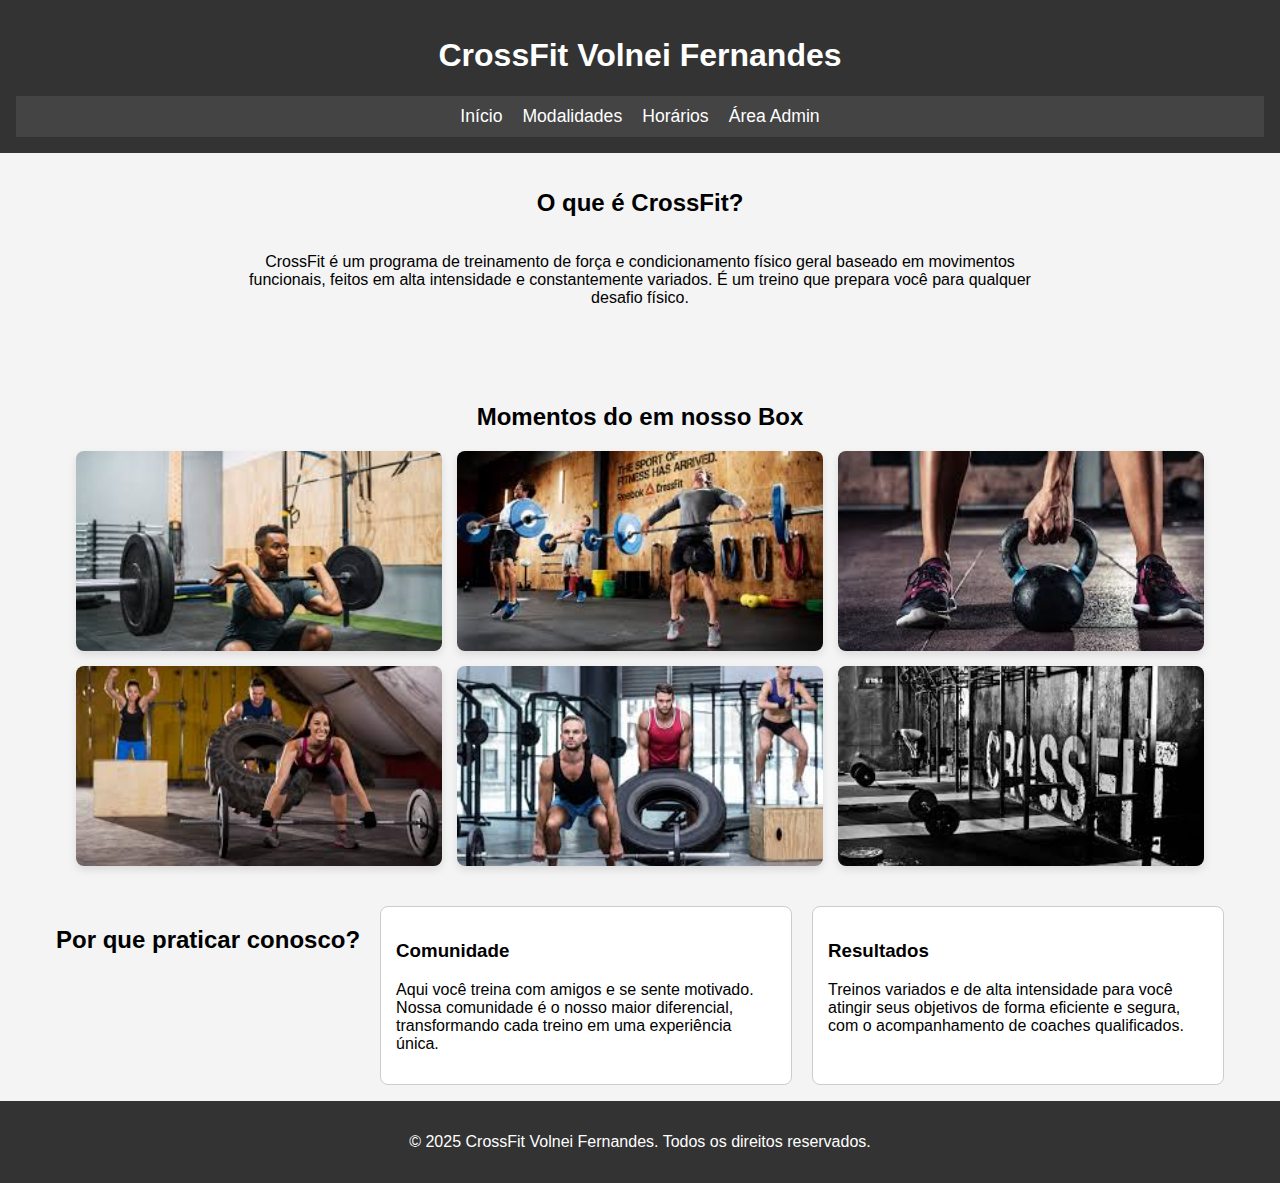
<file: index.html>
<!--VOLNEI FERNANDES DE LIMA JUNIOR -->

<!DOCTYPE html>
<html lang="pt-br">
<head>
    <meta charset="UTF-8">
    <meta name="viewport" content="width=device-width, initial-scale=1.0">
    <title>CrossFit Volnei Fernandes - Página Inicial</title>
    <link rel="stylesheet" href="style.css">
</head>
<body>

    <header>
        <h1>CrossFit Volnei Fernandes</h1>
        <nav>
            <a href="index.html">Início</a>
            <a href="modalidades.html">Modalidades</a>
            <a href="horario.html">Horários</a>
            <a href="login.html">Área Admin</a> </nav>
    </header>

    <main>
        <section id="introducao">
            <h2>O que é CrossFit?</h2>
            <p>CrossFit é um programa de treinamento de força e condicionamento físico geral baseado em movimentos funcionais, feitos em alta intensidade e constantemente variados. É um treino que prepara você para qualquer desafio físico.</p>
        </section>

        <section id="galeria">
            <h2>Momentos do em nosso Box</h2>
            <div class="grid-container">
                <img src="./Crossfit 1.jpeg" alt="Atleta levantando peso">
                <img src="./crossfit 2.jpeg" alt="Alunos treinando em grupo">
                <img src="./crossfit web.jpeg" alt="Detalhe de um kettlebell no chão">
                <img src="./crossfit3.jpeg" alt="Atleta pulando corda">
                <img src="./crossfit5.jpeg" alt="Vista geral do espaço de treino">
                <img src="./crossfit6.jpeg" alt="Aluna se preparando para um exercício">
            </div>
        </section>

        <section id="beneficios">
            <h2>Por que praticar conosco?</h2>
            <article>
                <h3>Comunidade</h3>
                <p>Aqui você treina com amigos e se sente motivado. Nossa comunidade é o nosso maior diferencial, transformando cada treino em uma experiência única.</p>
            </article>
            <article>
                <h3>Resultados</h3>
                <p>Treinos variados e de alta intensidade para você atingir seus objetivos de forma eficiente e segura, com o acompanhamento de coaches qualificados.</p>
            </article>
        </section>
    </main>

    <footer>
        <p>&copy; 2025 CrossFit Volnei Fernandes. Todos os direitos reservados.</p>
    </footer>

</body>
</html>
</file>
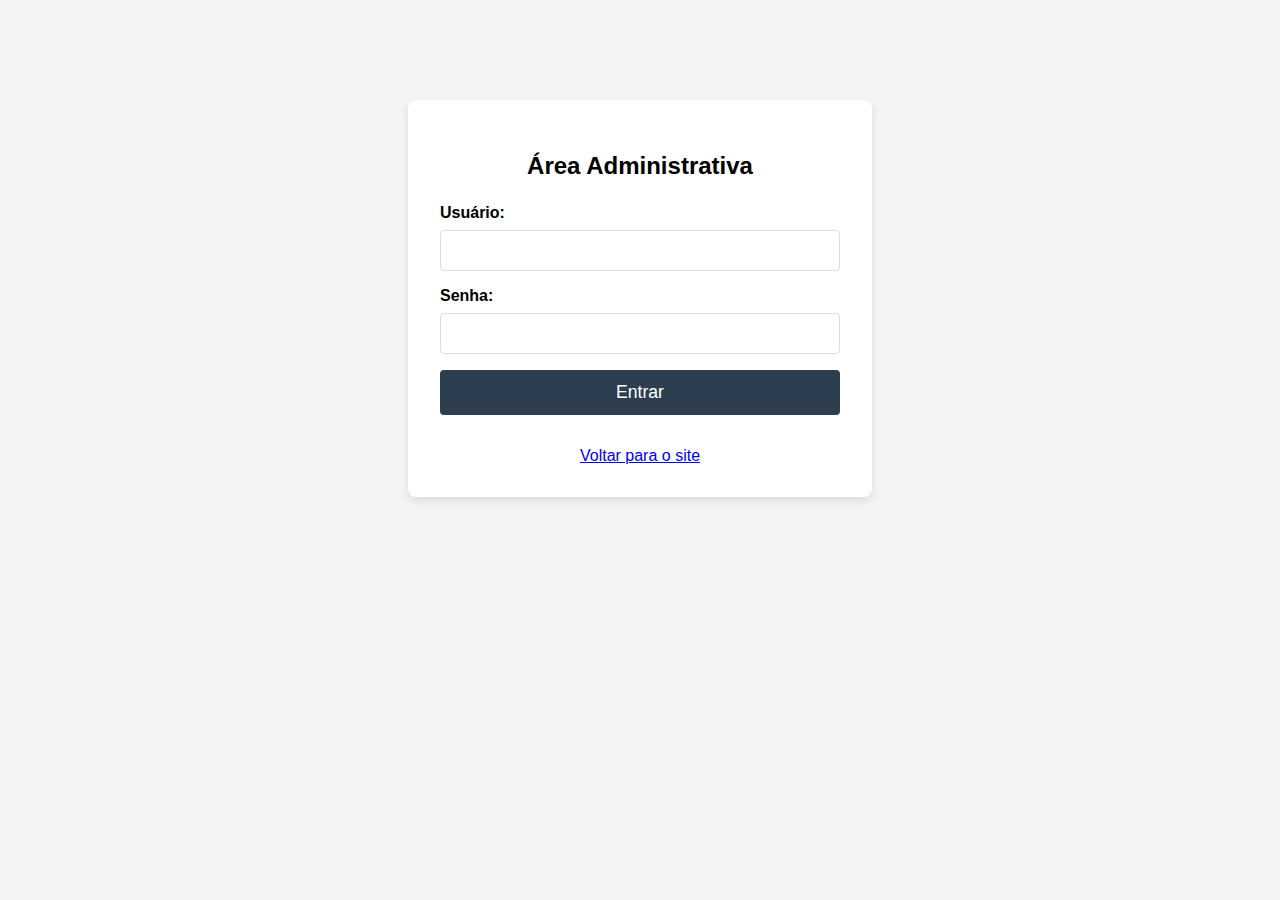
<file: admin.html>
<!DOCTYPE html>
<html lang="pt-br">
<head>
    <meta charset="UTF-8">
    <meta name="viewport" content="width=device-width, initial-scale=1.0">
    <title>Dashboard Admin - CrossFit Box</title>
    <link rel="stylesheet" href="style.css">

    <script>
        if (sessionStorage.getItem('usuarioLogado') !== 'true') {
            window.location.href = 'login.html';
        }
    </script>
</head>
<body>

    <header class="admin-header">
        <h1>Painel Administrativo</h1>
        <nav class="admin-nav">
            <a href="admin.html">Início</a>
            <a href="cadastro-aluno.html">Cadastrar Aluno</a>
            <a href="relatorio-alunos.html">Ver Alunos</a>
            <a href="cadastro-wod.html">Cadastrar WOD</a>
            <a href="relatorio-wods.html">Ver WODs</a>
            <a href="cadastro-turma.html">Cadastrar Turma</a>
            <a href="relatorio-turmas.html">Ver Turmas</a>
            <button id="logout-btn">Sair</button>
        </nav>
    </header>

    <main>
        <h2>Bem-vindo, Admin!</h2>
        <p>Use o menu acima para gerenciar o seu Box.</p>
    </main>

    <footer class="admin-footer">
        <p>&copy; 2025 CrossFit Volnei Fernandes - Área Administrativa</p>
    </footer>

    <script src="admin.js"></script>
</body>
</html>
</file>
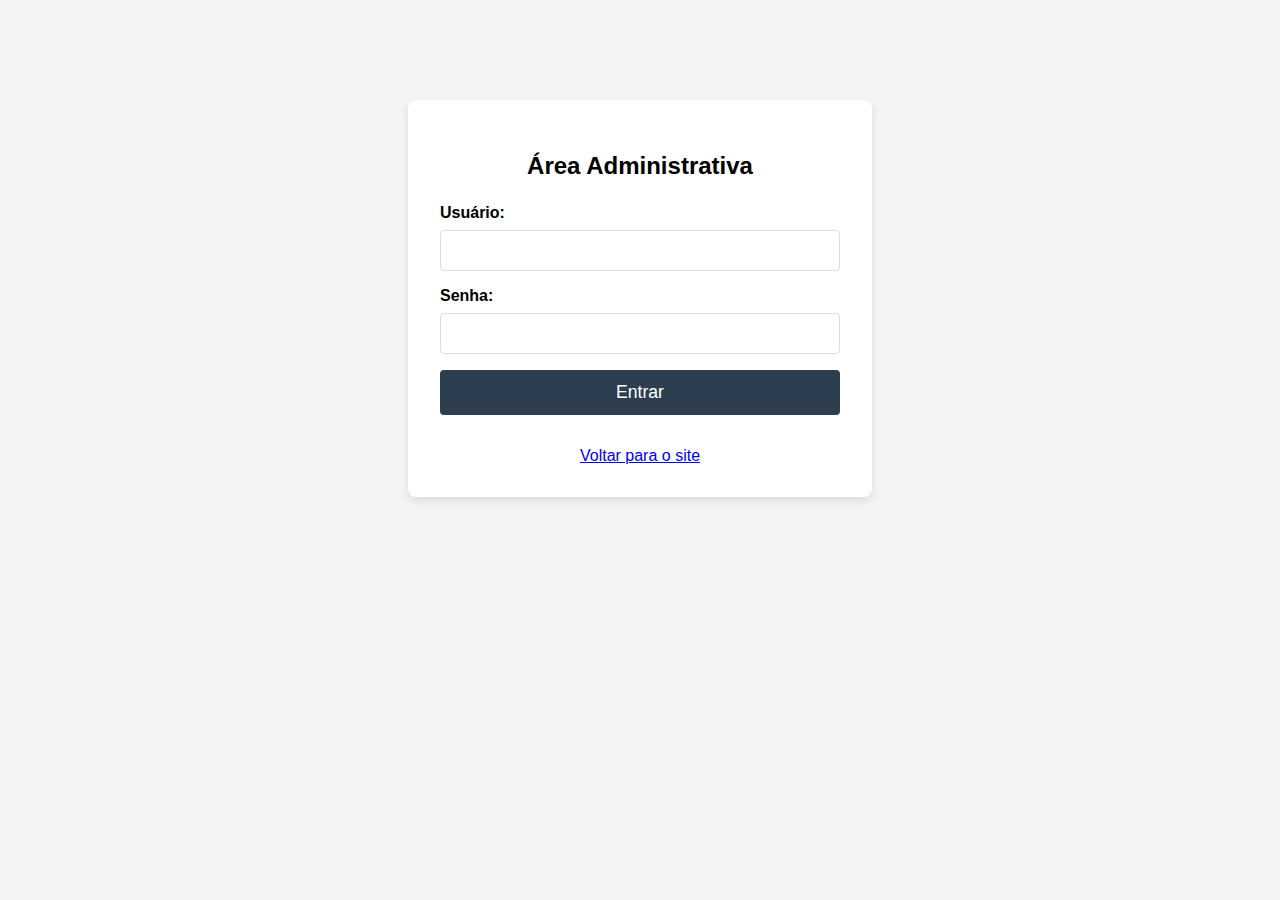
<file: cadastro-aluno.html>
<!DOCTYPE html>
<html lang="pt-br">
<head>
    <meta charset="UTF-8">
    <meta name="viewport" content="width=device-width, initial-scale=1.0">
    <title>Cadastro de Aluno - Admin</title>
    <link rel="stylesheet" href="style.css">
    <script>
        if (sessionStorage.getItem('usuarioLogado') !== 'true') {
            window.location.href = 'login.html';
        }
    </script>
</head>
<body>

    <header class="admin-header">
        <h1>Painel Administrativo</h1>
        <nav class="admin-nav">
            <a href="admin.html">Início</a>
            <a href="cadastro-aluno.html">Cadastrar Aluno</a>
            <a href="relatorio-alunos.html">Ver Alunos</a>
            <a href="cadastro-wod.html">Cadastrar WOD</a>
            <a href="relatorio-wods.html">Ver WODs</a>
            <a href="cadastro-turma.html">Cadastrar Turma</a>
            <a href="relatorio-turmas.html">Ver Turmas</a>
            <button id="logout-btn">Sair</button>
        </nav>
    </header>

    <main>
        <section class="admin-form-container">
            <h3>Cadastro de Aluno</h3>
            <form id="form-aluno" class="admin-form" novalidate>
                <input type="hidden" id="aluno-id">
                
                <p id="form-aluno-error" class="error-message" style="display:none; color:red; text-align:center;"></p>
                
                <div class="form-group">
                    <label for="aluno-nome">Nome do Aluno:</label>
                    <input type="text" id="aluno-nome" required>
                </div>
                <div class="form-group">
                    <label for="aluno-email">Email:</label>
                    <input type="email" id="aluno-email" required>
                </div>
                <div class="form-group">
                    <label for="aluno-plano">Plano:</label>
                    <select id="aluno-plano" required>
                        <option value="">Selecione um plano</option>
                        <option value="Mensal">Mensal</option>
                        <option value="Trimestral">Trimestral</option>
                        <option value="Anual">Anual</option>
                    </select>
                </div>
                <button type="submit" id="btn-salvar-aluno">Salvar</button>
                <button type="button" id="btn-cancelar-edicao" class="btn-cancelar" style="display:none;">Cancelar Edição</button>
            </form>
        </section>
    </main>

    <footer class="admin-footer">
        <p>&copy; 2025 CrossFit Box - Área Administrativa</p>
    </footer>

    <script src="admin.js"></script>
</body>
</html>
</file>
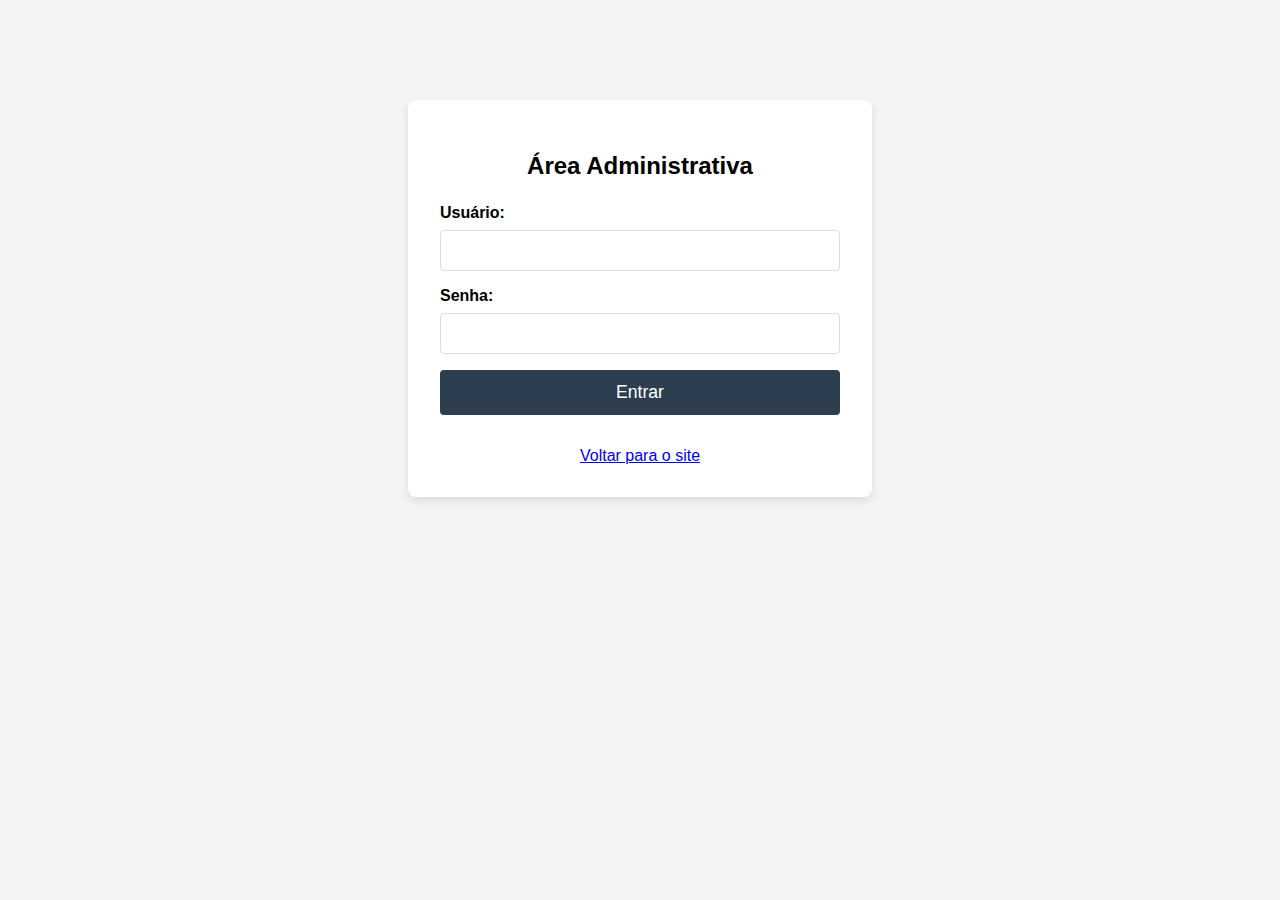
<file: cadastro-turma.html>
<!DOCTYPE html>
<html lang="pt-br">
<head>
    <meta charset="UTF-8">
    <meta name="viewport" content="width=device-width, initial-scale=1.0">
    <title>Cadastro de Turma - Admin</title>
    <link rel="stylesheet" href="style.css">
    <script>
        if (sessionStorage.getItem('usuarioLogado') !== 'true') {
            window.location.href = 'login.html';
        }
    </script>
</head>
<body>

    <header class="admin-header">
        <h1>Painel Administrativo</h1>
        <nav class="admin-nav">
            <a href="admin.html">Início</a>
            <a href="cadastro-aluno.html">Cadastrar Aluno</a>
            <a href="relatorio-alunos.html">Ver Alunos</a>
            <a href="cadastro-wod.html">Cadastrar WOD</a>
            <a href="relatorio-wods.html">Ver WODs</a>
            <a href="cadastro-turma.html">Cadastrar Turma</a>
            <a href="relatorio-turmas.html">Ver Turmas</a>
            <button id="logout-btn">Sair</button>
        </nav>
    </header>

    <main>
        <section class="admin-form-container">
            <h3>Cadastro de Turma</h3>
            <form id="form-turma" class="admin-form" novalidate>
                <input type="hidden" id="turma-id">
                
                <p id="form-turma-error" class="error-message" style="display:none; color:red; text-align:center;"></p>
                
                <div class="form-group">
                    <label for="turma-nome">Nome da Turma:</label>
                    <input type="text" id="turma-nome" placeholder="Ex: Turma das 18h" required>
                </div>
                <div class="form-group">
                    <label for="turma-coach">Coach Responsável:</label>
                    <input type="text" id="turma-coach" required>
                </div>
                <div class="form-group">
                    <label for="turma-vagas">Limite de Vagas:</label>
                    <input type="number" id="turma-vagas" min="1" required>
                </div>
                <button type="submit" id="btn-salvar-turma">Salvar</button>
                <button type="button" id="btn-cancelar-edicao-turma" class="btn-cancelar" style="display:none;">Cancelar Edição</button>
            </form>
        </section>
    </main>

    <footer class="admin-footer">
        <p>&copy; 2025 CrossFit Box - Área Administrativa</p>
    </footer>

    <script src="admin.js"></script>
</body>
</html>
</file>
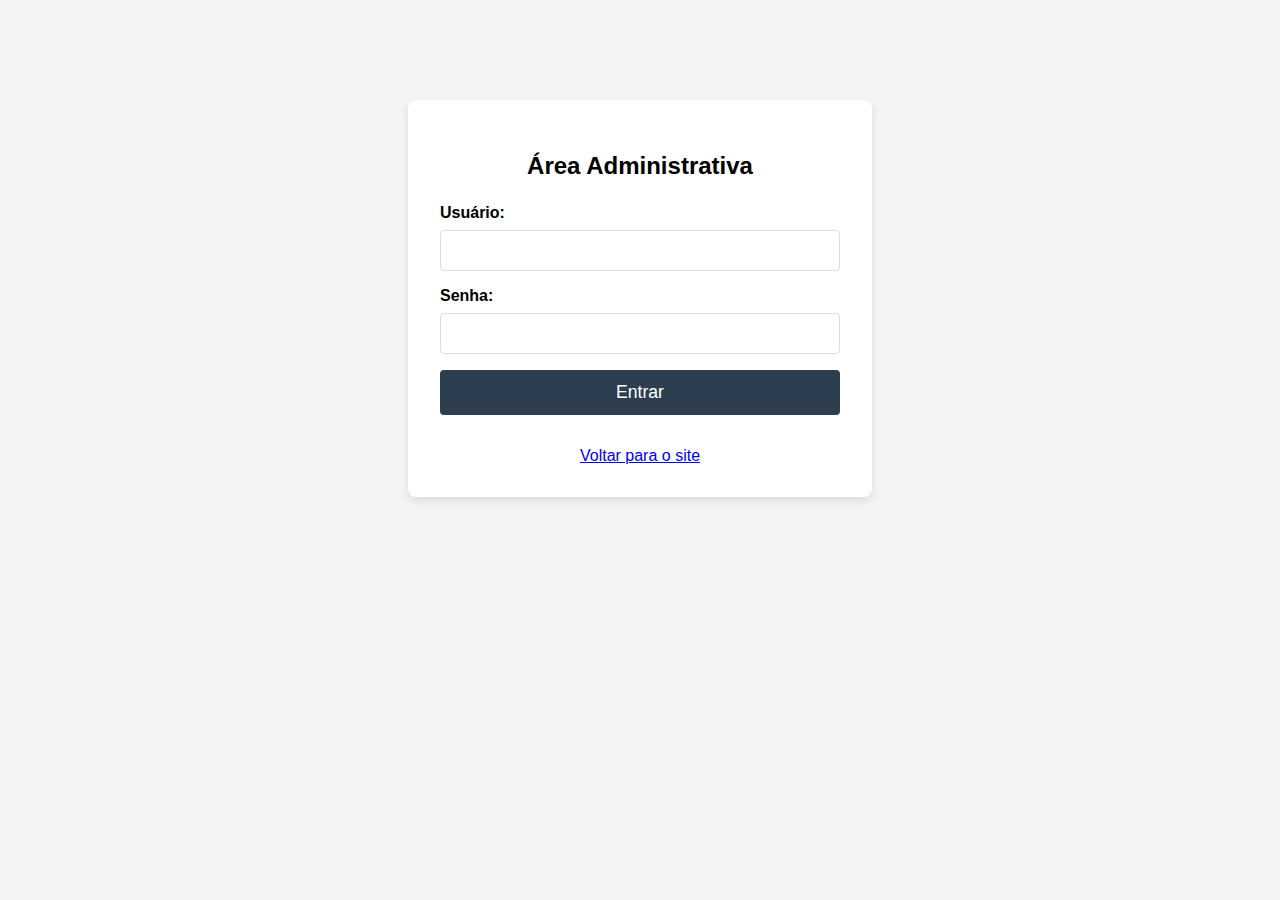
<file: cadastro-wod.html>
<!DOCTYPE html>
<html lang="pt-br">
<head>
    <meta charset="UTF-8">
    <meta name="viewport" content="width=device-width, initial-scale=1.0">
    <title>Cadastro de WOD - Admin</title>
    <link rel="stylesheet" href="style.css">
    <script>
        if (sessionStorage.getItem('usuarioLogado') !== 'true') {
            window.location.href = 'login.html';
        }
    </script>
</head>
<body>

    <header class="admin-header">
        <h1>Painel Administrativo</h1>
        <nav class="admin-nav">
            <a href="admin.html">Início</a>
            <a href="cadastro-aluno.html">Cadastrar Aluno</a>
            <a href="relatorio-alunos.html">Ver Alunos</a>
            <a href="cadastro-wod.html">Cadastrar WOD</a>
            <a href="relatorio-wods.html">Ver WODs</a>
            <a href="cadastro-turma.html">Cadastrar Turma</a>
            <a href="relatorio-turmas.html">Ver Turmas</a>
            <button id="logout-btn">Sair</button>
        </nav>
    </header>

    <main>
        <section class="admin-form-container">
            <h3>Cadastro de WOD (Workout of the Day)</h3>
            <form id="form-wod" class="admin-form" novalidate>
                <input type="hidden" id="wod-id">
                
                <p id="form-wod-error" class="error-message" style="display:none; color:red; text-align:center;"></p>
                
                <div class="form-group">
                    <label for="wod-data">Data:</label>
                    <input type="date" id="wod-data" required>
                </div>
                <div class="form-group">
                    <label for="wod-titulo">Título:</label>
                    <input type="text" id="wod-titulo" placeholder="Ex: Murph, Cindy..." required>
                </div>
                <div class="form-group">
                    <label for="wod-descricao">Descrição do Treino:</label>
                    <textarea id="wod-descricao" rows="5" required></textarea>
                </div>
                <button type="submit" id="btn-salvar-wod">Salvar</button>
                <button type="button" id="btn-cancelar-edicao-wod" class="btn-cancelar" style="display:none;">Cancelar Edição</button>
            </form>
        </section>
    </main>

    <footer class="admin-footer">
        <p>&copy; 2025 CrossFit Box - Área Administrativa</p>
    </footer>

    <script src="admin.js"></script>
</body>
</html>
</file>
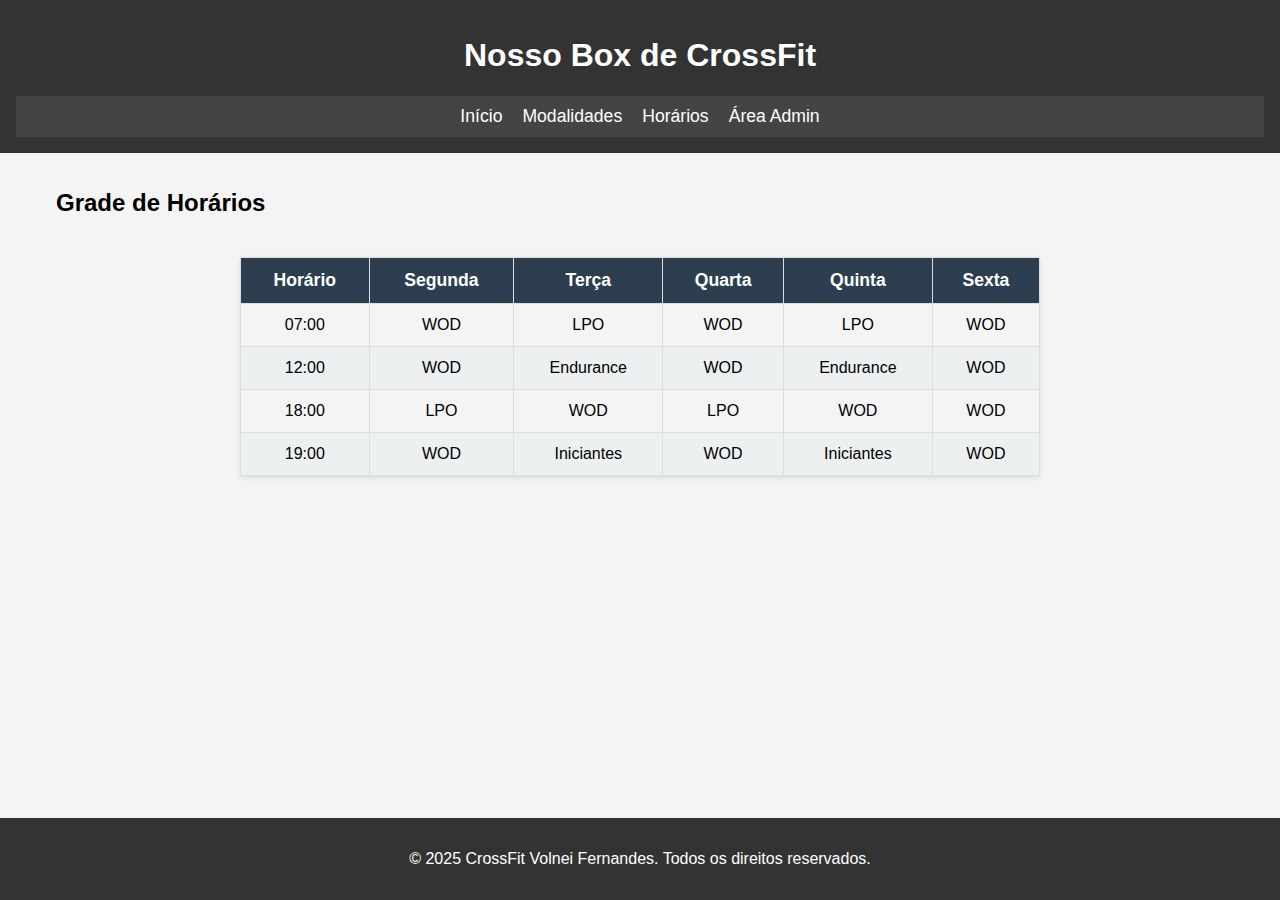
<file: horario.html>
<!DOCTYPE html>
<html lang="pt-br">
<head>
    <meta charset="UTF-8">
    <meta name="viewport" content="width=device-width, initial-scale=1.0">
    <title>Horários - CrossFit Box</title>
    <link rel="stylesheet" href="style.css">
</head>
<body>

    <header>
        <h1>Nosso Box de CrossFit</h1>
        <nav>
            <a href="index.html">Início</a>
            <a href="modalidades.html">Modalidades</a>
            <a href="horario.html">Horários</a>
            <a href="login.html">Área Admin</a>
        </nav>
    </header>

    <main>
        <h2>Grade de Horários</h2>
        <table>
            <thead>
                <tr>
                    <th>Horário</th>
                    <th>Segunda</th>
                    <th>Terça</th>
                    <th>Quarta</th>
                    <th>Quinta</th>
                    <th>Sexta</th>
                </tr>
            </thead>
            <tbody>
                <tr>
                    <td>07:00</td>
                    <td>WOD</td>
                    <td>LPO</td>
                    <td>WOD</td>
                    <td>LPO</td>
                    <td>WOD</td>
                </tr>
                <tr>
                    <td>12:00</td>
                    <td>WOD</td>
                    <td>Endurance</td>
                    <td>WOD</td>
                    <td>Endurance</td>
                    <td>WOD</td>
                </tr>
                <tr>
                    <td>18:00</td>
                    <td>LPO</td>
                    <td>WOD</td>
                    <td>LPO</td>
                    <td>WOD</td>
                    <td>WOD</td>
                </tr>
                 <tr>
                    <td>19:00</td>
                    <td>WOD</td>
                    <td>Iniciantes</td>
                    <td>WOD</td>
                    <td>Iniciantes</td>
                    <td>WOD</td>
                </tr>
            </tbody>
        </table>
    </main>

    <footer>
        <p>&copy; 2025 CrossFit Volnei Fernandes. Todos os direitos reservados.</p>
    </footer>

</body>
</html>
</file>
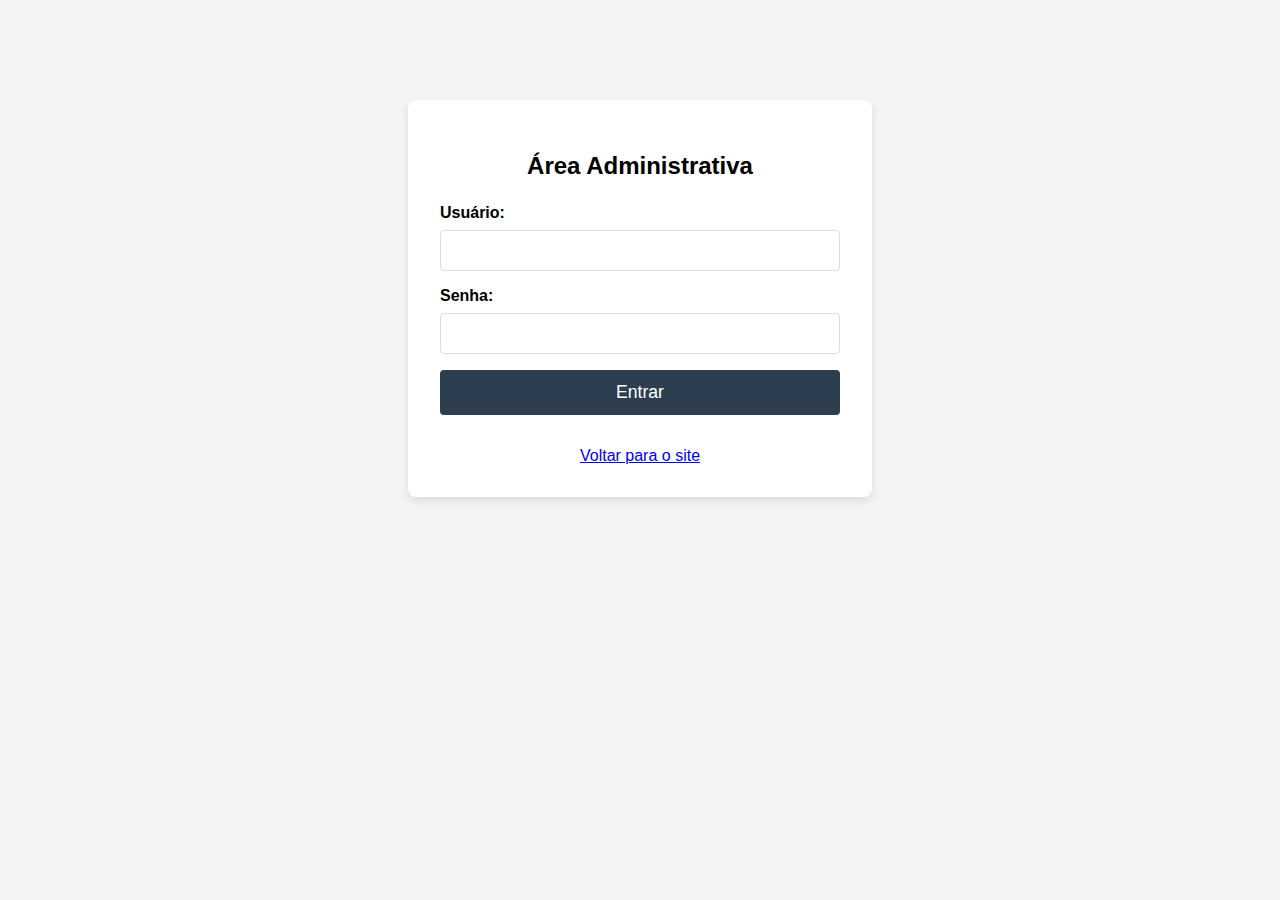
<file: login.html>
<!DOCTYPE html>
<html lang="pt-br">
<head>
    <meta charset="UTF-8">
    <meta name="viewport" content="width=device-width, initial-scale=1.0">
    <title>Login Admin - CrossFit Volnei Fernandes</title>
    <link rel="stylesheet" href="style.css">
</head>
<body>

    <div id="login-container">
        <h2>Área Administrativa</h2>
        <form id="login-form">
            <div>
                <label for="username">Usuário:</label>
                <input type="text" id="username" required>
            </div>
            <div>
                <label for="password">Senha:</label>
                <input type="password" id="password" required>
            </div>
            
            <button type="submit">Entrar</button>
            <p id="login-error" class="error-message"></p>
        </form>
        <a href="index.html" class="back-link">Voltar para o site</a>
    </div>

    <script src="admin.js"></script>
</body>
</html>
</file>
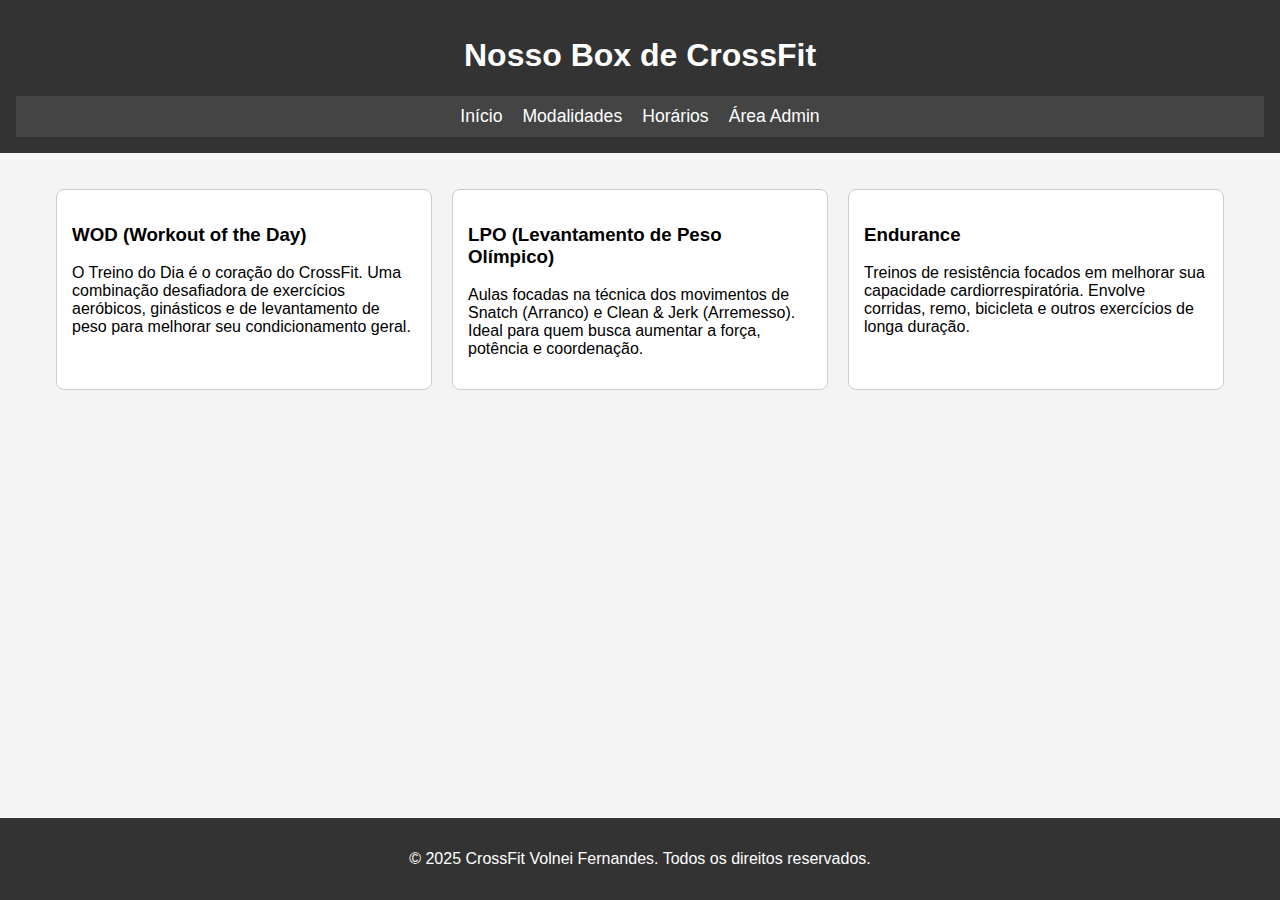
<file: modalidades.html>
<!DOCTYPE html>
<html lang="pt-br">
<head>
    <meta charset="UTF-8">
    <meta name="viewport" content="width=device-width, initial-scale=1.0">
    <title>Modalidades - CrossFit</title>
    <link rel="stylesheet" href="style.css">
</head>
<body>

    <header>
        <h1>Nosso Box de CrossFit</h1>
        <nav>
            <a href="index.html">Início</a>
            <a href="modalidades.html">Modalidades</a>
            <a href="horario.html">Horários</a>
            <a href="login.html">Área Admin</a>
        </nav>
    </header>

    <main>
        <section id="beneficios"> <article>
                <h3>WOD (Workout of the Day)</h3>
                <p>O Treino do Dia é o coração do CrossFit. Uma combinação desafiadora de exercícios aeróbicos, ginásticos e de levantamento de peso para melhorar seu condicionamento geral.</p>
            </article>
            <article>
                <h3>LPO (Levantamento de Peso Olímpico)</h3>
                <p>Aulas focadas na técnica dos movimentos de Snatch (Arranco) e Clean & Jerk (Arremesso). Ideal para quem busca aumentar a força, potência e coordenação.</p>
            </article>
            <article>
                <h3>Endurance</h3>
                <p>Treinos de resistência focados em melhorar sua capacidade cardiorrespiratória. Envolve corridas, remo, bicicleta e outros exercícios de longa duração.</p>
            </article>
        </section>
    </main>

    <footer>
        <p>&copy; 2025 CrossFit Volnei Fernandes. Todos os direitos reservados.</p>
    </footer>

</body>
</html>
</file>
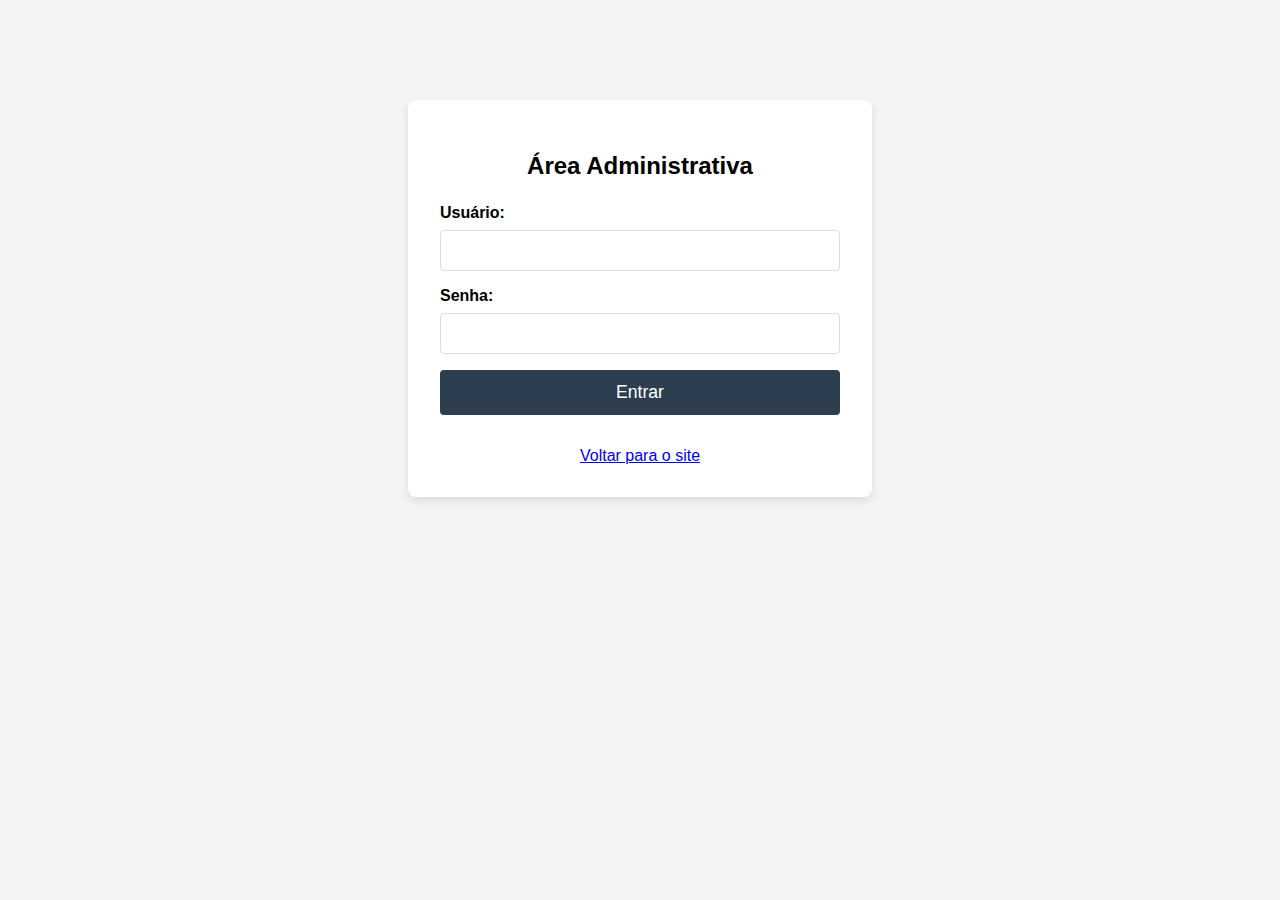
<file: relatorio-alunos.html>
<!DOCTYPE html>
<html lang="pt-br">
<head>
    <meta charset="UTF-8">
    <meta name="viewport" content="width=device-width, initial-scale=1.0">
    <title>Relatório de Alunos - Admin</title>
    <link rel="stylesheet" href="style.css">
    <script>
        if (sessionStorage.getItem('usuarioLogado') !== 'true') {
            window.location.href = 'login.html';
        }
    </script>
</head>
<body>

    <header class="admin-header">
        <h1>Painel Administrativo</h1>
        <nav class="admin-nav">
            <a href="admin.html">Início</a>
            <a href="cadastro-aluno.html">Cadastrar Aluno</a>
            <a href="relatorio-alunos.html">Ver Alunos</a>
            <a href="cadastro-wod.html">Cadastrar WOD</a>
            <a href="relatorio-wods.html">Ver WODs</a>
            <a href="cadastro-turma.html">Cadastrar Turma</a>
            <a href="relatorio-turmas.html">Ver Turmas</a>
            <button id="logout-btn">Sair</button>
        </nav>
    </header>

    <main>
        <h2>Relatório de Alunos Cadastrados</h2>
        <div class="table-container">
            <table class="admin-table">
                <thead>
                    <tr>
                        <th>Nome</th>
                        <th>Email</th>
                        <th>Plano</th>
                        <th>Ações</th>
                    </tr>
                </thead>
                <tbody id="tabela-alunos">
                    </tbody>
            </table>
        </div>
    </main>

    <footer class="admin-footer">
       <p>&copy; 2025 CrossFit Box Volnei Fernandes - Área Administrativa</p>
    </footer>

    <script src="admin.js"></script>
</body>
</html>
</file>
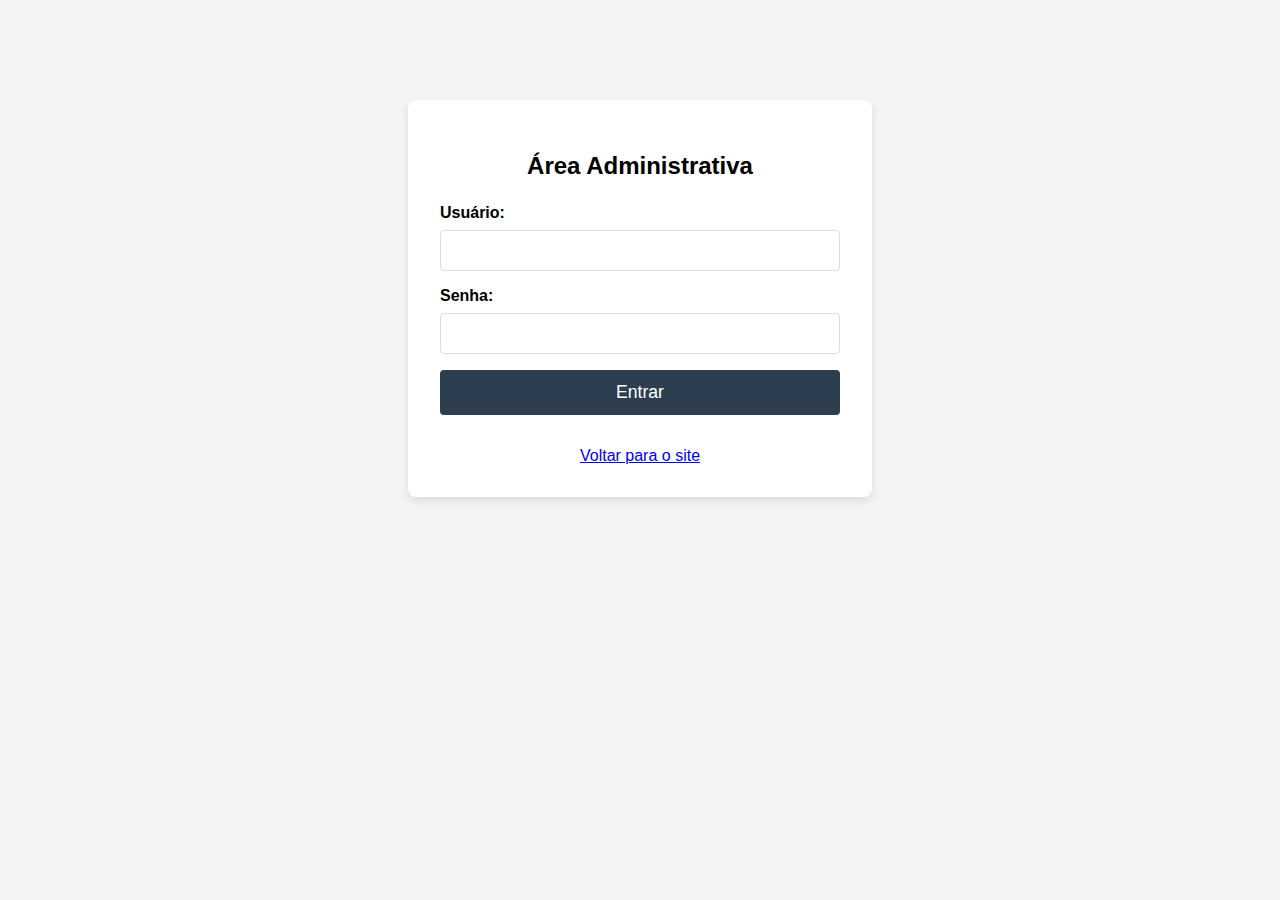
<file: relatorio-turmas.html>
<!DOCTYPE html>
<html lang="pt-br">
<head>
    <meta charset="UTF-8">
    <meta name="viewport" content="width=device-width, initial-scale=1.0">
    <title>Relatório de Turmas - Admin</title>
    <link rel="stylesheet" href="style.css">
    <script>
        if (sessionStorage.getItem('usuarioLogado') !== 'true') {
            window.location.href = 'login.html';
        }
    </script>
</head>
<body>

    <header class="admin-header">
        <h1>Painel Administrativo</h1>
        <nav class="admin-nav">
            <a href="admin.html">Início</a>
            <a href="cadastro-aluno.html">Cadastrar Aluno</a>
            <a href="relatorio-alunos.html">Ver Alunos</a>
            <a href="cadastro-wod.html">Cadastrar WOD</a>
            <a href="relatorio-wods.html">Ver WODs</a>
            <a href="cadastro-turma.html">Cadastrar Turma</a>
            <a href="relatorio-turmas.html">Ver Turmas</a>
            <button id="logout-btn">Sair</button>
        </nav>
    </header>

    <main>
        <h2>Relatório de Turmas Cadastradas</h2>
        <div class="table-container">
            <table class="admin-table">
                <thead>
                    <tr>
                        <th>Nome da Turma</th>
                        <th>Coach</th>
                        <th>Vagas</th>
                        <th>Ações</th>
                    </tr>
                </thead>
                <tbody id="tabela-turmas">
                    </tbody>
            </table>
        </div>
    </main>

    <footer class="admin-footer">
       <p>&copy; 2025 CrossFit Box Volnei Fernandes - Área Administrativa</p>
    </footer>

    <script src="admin.js"></script>
</body>
</html>
</file>
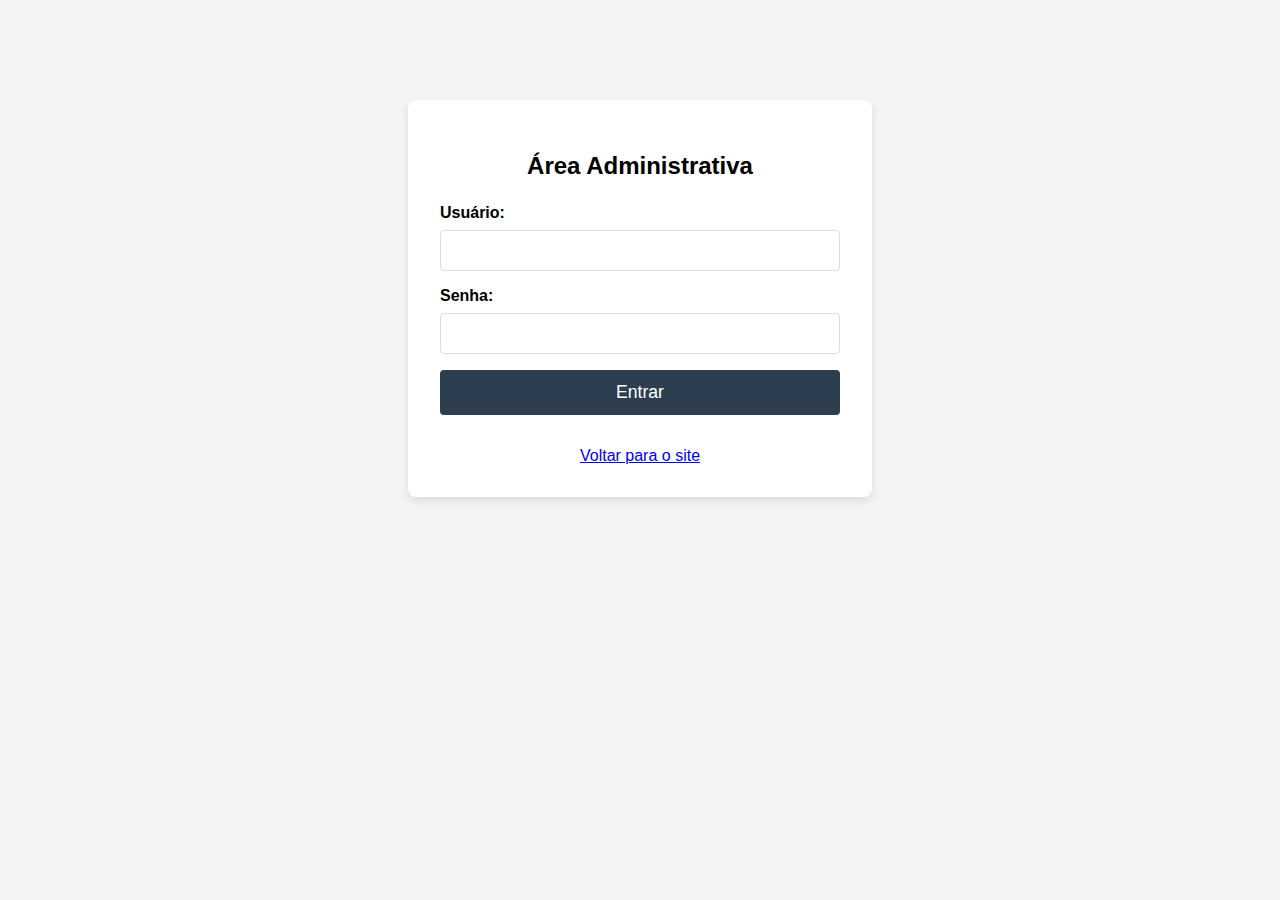
<file: relatorio-wods.html>
<!DOCTYPE html>
<html lang="pt-br">
<head>
    <meta charset="UTF-8">
    <meta name="viewport" content="width=device-width, initial-scale=1.0">
    <title>Relatório de WODs - Admin</title>
    <link rel="stylesheet" href="style.css">
    <script>
        if (sessionStorage.getItem('usuarioLogado') !== 'true') {
            window.location.href = 'login.html';
        }
    </script>
</head>
<body>

    <header class="admin-header">
        <h1>Painel Administrativo</h1>
        <nav class="admin-nav">
            <a href="admin.html">Início</a>
            <a href="cadastro-aluno.html">Cadastrar Aluno</a>
            <a href="relatorio-alunos.html">Ver Alunos</a>
            <a href="cadastro-wod.html">Cadastrar WOD</a>
            <a href="relatorio-wods.html">Ver WODs</a>
            <a href="cadastro-turma.html">Cadastrar Turma</a>
            <a href="relatorio-turmas.html">Ver Turmas</a>
            <button id="logout-btn">Sair</button>
        </nav>
    </header>

    <main>
        <h2>Relatório de WODs Cadastrados</h2>
        <div class="table-container">
            <table class="admin-table">
                <thead>
                    <tr>
                        <th>Data</th>
                        <th>Título</th>
                        <th>Descrição</th>
                        <th>Ações</th>
                    </tr>
                </thead>
                <tbody id="tabela-wods">
                    </tbody>
            </table>
        </div>
    </main>

    <footer class="admin-footer">
        <p>&copy; 2025 CrossFit Box Volnei Fernandes - Área Administrativa</p>
    </footer>

    <script src="admin.js"></script>
</body>
</html>
</file>
<file: style.css>
/* --- Volnei Fernandes de Lima Junior --- */
body {
    font-family: -apple-system, BlinkMacSystemFont, "Segoe UI", Roboto, Helvetica, Arial, sans-serif;
    margin: 0;
    display: flex; 
    flex-direction: column;
    min-height: 100vh;
    background-color: #f4f4f4;
}

main {
    flex-grow: 1; /* Faz o conteúdo principal crescer */
    padding: 1rem;
    max-width: 1200px;
    margin: 0 auto;
    width: 100%;
    box-sizing: border-box;
}

header {
    background-color: #333;
    color: white;
    padding: 1rem;
    text-align: center;
}

nav {
    display: flex; 
    justify-content: center;
    gap: 20px;
    padding: 10px;
    background-color: #444;
}

nav a {
    color: white;
    text-decoration: none;
    font-size: 1.1em;
    transition: color 0.2s;
}

nav a:hover {
    color: #3498db;
}

footer {
    background-color: #333;
    color: white;
    padding: 1rem;
    text-align: center;
    margin-top: auto; 
}


#introducao {
    display: flex;
    flex-direction: column;
    align-items: center;
    text-align: center;
    margin-bottom: 40px;
}

#introducao img {
    max-width: 100%;
    height: auto;
    border-radius: 8px;
}

#introducao p {
    max-width: 800px;
}


#beneficios {
    display: flex;
    justify-content: space-around;
    flex-wrap: wrap; 
    gap: 20px;
    margin-top: 20px;
}

#beneficios article {
    border: 1px solid #ccc;
    padding: 15px;
    border-radius: 8px;
    background-color: #fff;
    flex-basis: 300px; 
    flex-grow: 1;
}


#galeria {
    text-align: center;
    padding: 20px;
}

.grid-container {
    display: grid; 
    grid-template-columns: repeat(3, 1fr); 
    gap: 15px;
    margin-top: 20px;
}

.grid-container img {
    width: 100%;
    height: 200px;
    object-fit: cover;
    border-radius: 8px;
    box-shadow: 0 4px 8px rgba(0,0,0,0.1);
    transition: transform 0.3s ease;
    cursor: pointer;
}

.grid-container img:hover {
    transform: scale(1.05);
}


table {
    width: 90%;
    max-width: 800px;
    margin: 40px auto;
    border-collapse: collapse;
    box-shadow: 0 2px 5px rgba(0,0,0,0.1);
}

table th, table td {
    border: 1px solid #ddd;
    padding: 12px 15px;
    text-align: center;
}

table thead {
    background-color: #2c3e50;
    color: #ffffff;
    font-size: 1.1em;
}

table tbody tr:hover {
    background-color: #f5f5f5;
}

table tbody tr:nth-child(even) {
    background-color: #ecf0f1;
}


/* --- ESTILOS DO LOGIN --- */
#login-container {
    width: 90%;
    max-width: 400px;
    margin: 100px auto;
    padding: 2rem;
    border-radius: 8px;
    background-color: #fff;
    box-shadow: 0 4px 8px rgba(0,0,0,0.1);
    display: flex;
    flex-direction: column;
}

#login-container h2 {
    text-align: center;
    margin-bottom: 1.5rem;
}

#login-form div {
    margin-bottom: 1rem;
}

#login-form label {
    display: block;
    margin-bottom: 0.5rem;
    font-weight: bold;
}

#login-form input[type="text"],
#login-form input[type="password"] {
    width: 100%;
    padding: 0.75rem;
    border: 1px solid #ddd;
    border-radius: 4px;
    box-sizing: border-box;
}

#login-form button {
    width: 100%;
    padding: 0.75rem;
    border: none;
    border-radius: 4px;
    background-color: #2c3e50;
    color: white;
    font-size: 1.1em;
    cursor: pointer;
    transition: background-color 0.3s ease;
}

#login-form button:hover {
    background-color: #34495e;
}

.error-message {
    text-align: center;
    margin-top: 1rem;
    color: red;
}

.back-link {
    text-align: center;
    margin-top: 1rem;
    display: block;
}


/* --- ESTILOS DO ADMIN --- */
.admin-header {
    background-color: #2c3e50;
    color: white;
    padding: 1rem;
    text-align: center;
}

.admin-nav {
    display: flex;
    flex-wrap: wrap;
    justify-content: center;
    gap: 15px;
    padding: 10px;
    background-color: #34495e;
}

.admin-nav a, .admin-nav button {
    color: white;
    text-decoration: none;
    font-size: 1em;
    padding: 8px 12px;
    border-radius: 4px;
    transition: background-color 0.2s ease;
    border: none;
    background: none;
    font-family: inherit;
    cursor: pointer;
}

.admin-nav a:hover {
    background-color: #4a657c;
}

.admin-nav #logout-btn {
    background: #e74c3c;
}

.admin-nav #logout-btn:hover {
    background: #c0392b;
}

.admin-footer {
    background-color: #333;
    color: white;
    padding: 1rem;
    text-align: center;
}

/* Formulário Admin */
.admin-form-container {
    width: 90%;
    max-width: 600px;
    margin: 40px auto;
    padding: 2rem;
    border-radius: 8px;
    background-color: #fff;
    box-shadow: 0 2px 5px rgba(0,0,0,0.1);
}

.admin-form-container h3 {
    text-align: center;
    margin-top: 0;
}

.admin-form .form-group {
    margin-bottom: 1rem;
}

.admin-form label {
    display: block;
    margin-bottom: 0.5rem;
    font-weight: bold;
}

.admin-form input[type="text"],
.admin-form input[type="email"],
.admin-form input[type="date"],
.admin-form input[type="number"],
.admin-form select,
.admin-form textarea {
    width: 100%;
    padding: 0.75rem;
    border: 1px solid #ddd;
    border-radius: 4px;
    box-sizing: border-box; 
    font-family: inherit;
}

.admin-form button {
    width: 100%;
    padding: 0.75rem;
    border: none;
    border-radius: 4px;
    background-color: #2c3e50; 
    color: white;
    font-size: 1.1em;
    cursor: pointer;
    transition: background-color 0.3s ease;
}

.admin-form button:hover {
    background-color: #34495e;
}

.admin-form .btn-cancelar {
    background-color: #95a5a6;
    margin-top: 10px;
}
.admin-form .btn-cancelar:hover {
    background-color: #7f8c8d;
}


.table-container {
    width: 100%;
    overflow-x: auto; 
    margin-top: 20px;
    background-color: #fff;
    border-radius: 8px;
    box-shadow: 0 2px 5px rgba(0,0,0,0.1);
}

.admin-table {
    width: 100%;
    border-collapse: collapse;
    min-width: 600px; 
}

.admin-table th,
.admin-table td {
    border: 1px solid #ddd;
    padding: 12px;
    text-align: left;
}

.admin-table thead {
    background-color: #f4f4f4;
}

.admin-table tbody tr:nth-child(even) {
    background-color: #f9f9f9;
}

.admin-table .btn-editar,
.admin-table .btn-excluir {
    padding: 5px 10px;
    border: none;
    border-radius: 4px;
    cursor: pointer;
    color: white;
    margin-right: 5px;
    font-size: 0.9em;
}

.admin-table .btn-editar {
    background-color: #3498db; 
}

.admin-table .btn-excluir {
    background-color: #e74c3c; 
}

/* Responsividade */
@media (max-width: 768px) {
    .grid-container {
        grid-template-columns: repeat(2, 1fr); 
    }

    #beneficios {
        flex-direction: column;
    }
}

@media (max-width: 480px) {
    .grid-container {
        grid-template-columns: 1fr; 
    }
}
</file>
